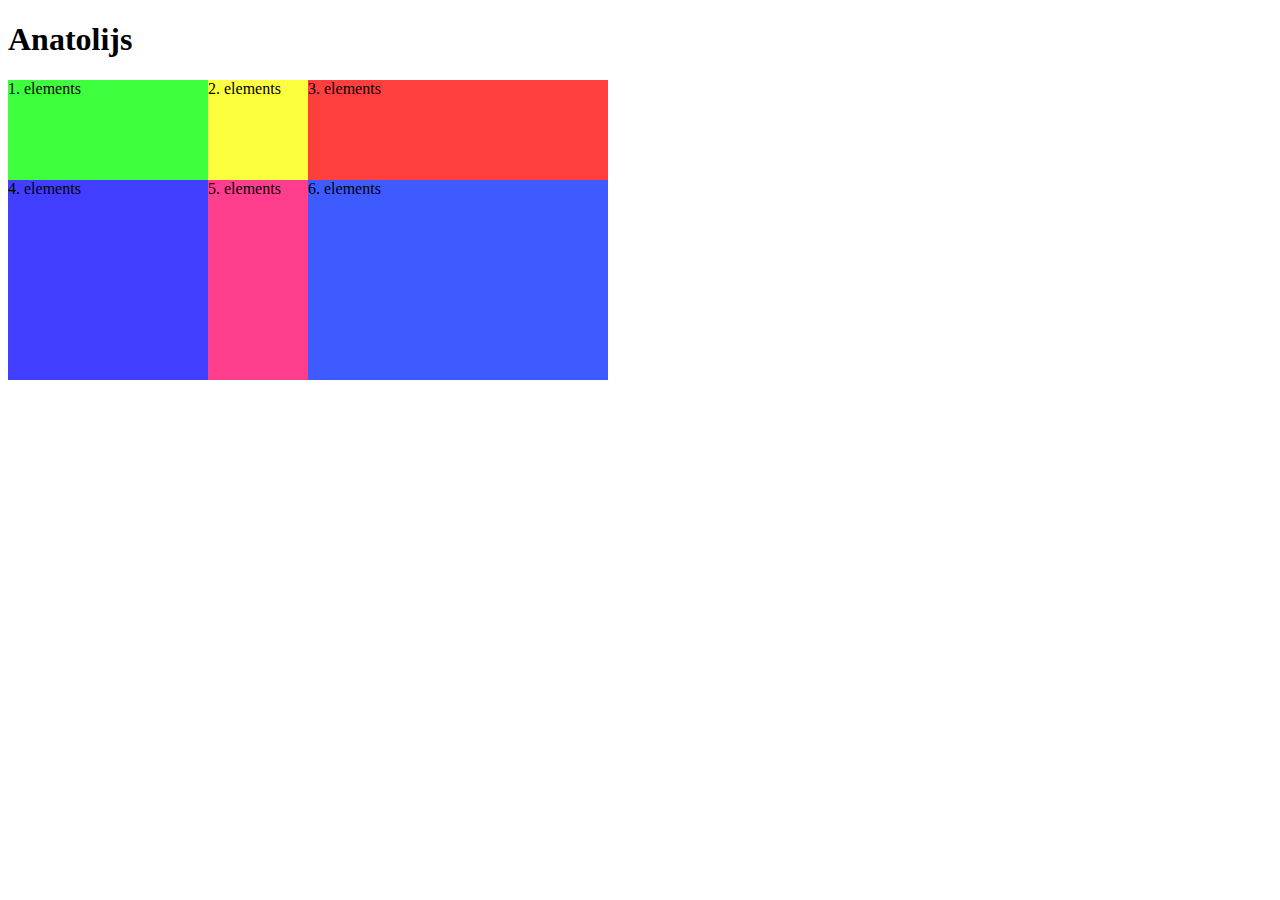
<file: index.html>
<!DOCTYPE html>
<html lang="en">
<head>
    <meta charset="UTF-8">
    <meta http-equiv="X-UA-Compatible" content="IE=edge">
    <meta name="viewport" content="width=device-width, initial-scale=1.0">
    <title>Document</title>
    <link rel="Stylesheet" href="style.css">
</head>
<body>
    <h1>Anatolijs</h1>
    <div class="container">
        <div class="item item-1">1. elements</div>
        <div class="item item-2">2. elements</div>
        <div class="item item-3">3. elements</div>
        <div class="item item-4">4. elements</div>
        <div class="item item-5">5. elements</div>
        <div class="item item-6">6. elements</div>
    </div>
    
</body>
</html>
</file>
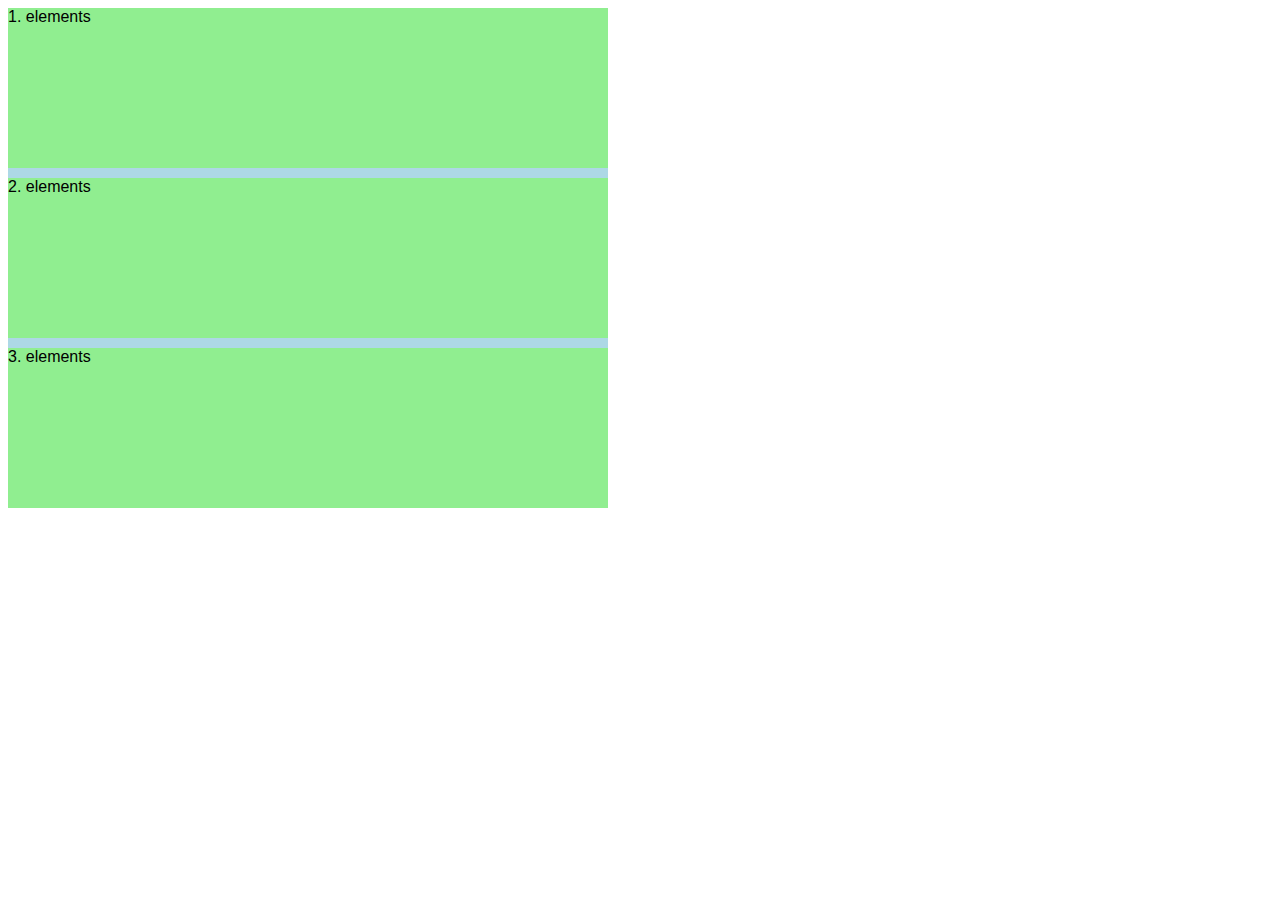
<file: Learn-css-grid-main/1uzdevums/index.html>
<!DOCTYPE html>
<html lang="lv">
  <head>
    <meta charset="UTF-8" />
    <meta http-equiv="X-UA-Compatible" content="IE=edge" />
    <meta name="viewport" content="width=device-width, initial-scale=1.0" />
    <title>Elementu izlīdzināšana</title>
    <link rel="stylesheet" href="style.css" />
  </head>
  <body>
    <div class="parent">
      <div class="child child-1">1. elements</div>
      <div class="child child-2">2. elements</div>
      <div class="child child-3">3. elements</div>
    </div>
  </body>
</html>
</file>
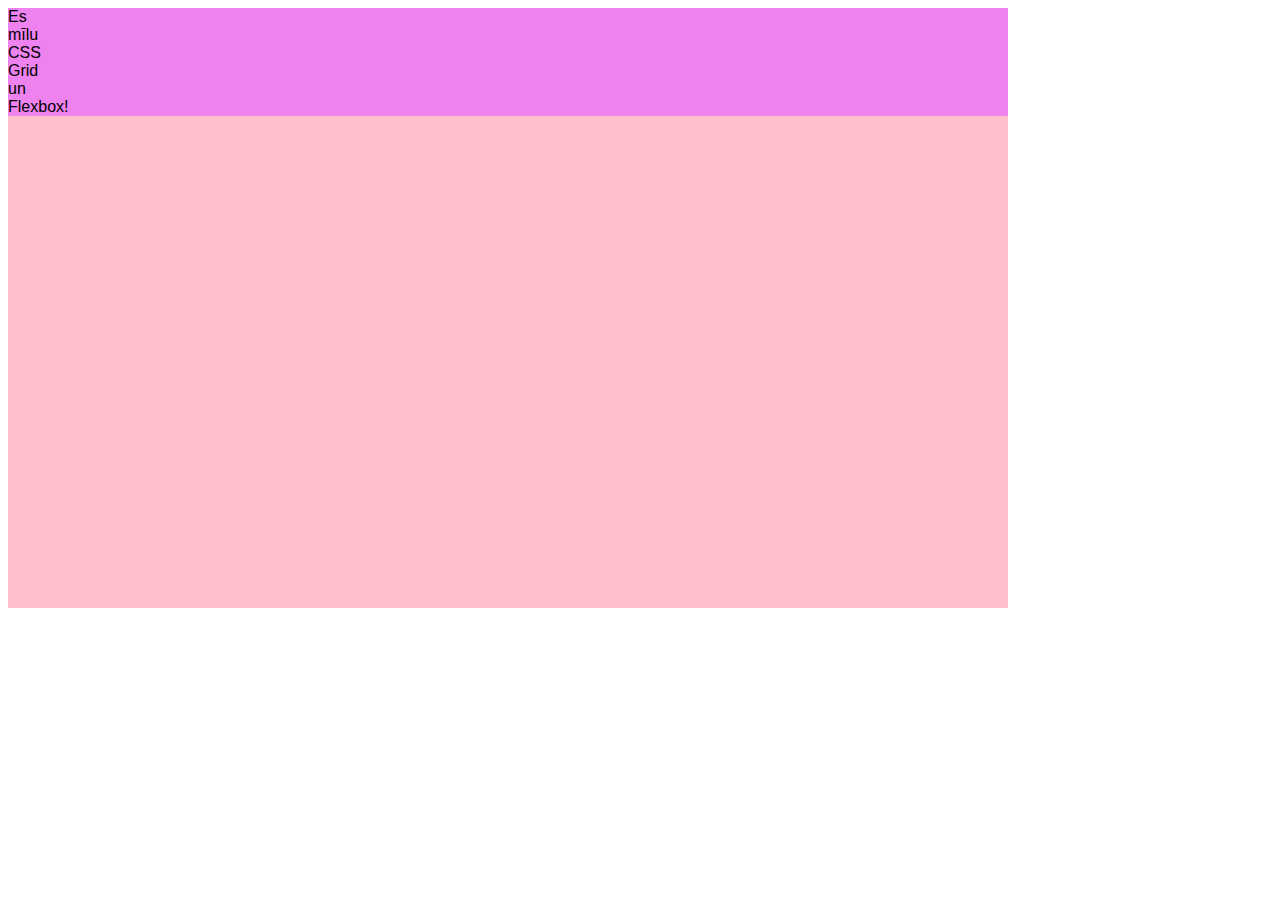
<file: Learn-css-grid-main/2uzdevums/index.html>
<!DOCTYPE html>
<html lang="lv">
  <head>
    <meta charset="UTF-8" />
    <meta http-equiv="X-UA-Compatible" content="IE=edge" />
    <meta name="viewport" content="width=device-width, initial-scale=1.0" />
    <title>Elementu izlīdzināšana</title>
    <link rel="stylesheet" href="style.css" />
  </head>
  <body>
    <div class="container">
      <div class="item">Es</div>
      <div class="item">mīlu</div>
      <div class="item">CSS</div>
      <div class="item">Grid</div>
      <div class="item">un</div>
      <div class="item">Flexbox!</div>
    </div>
  </body>
</html>
</file>
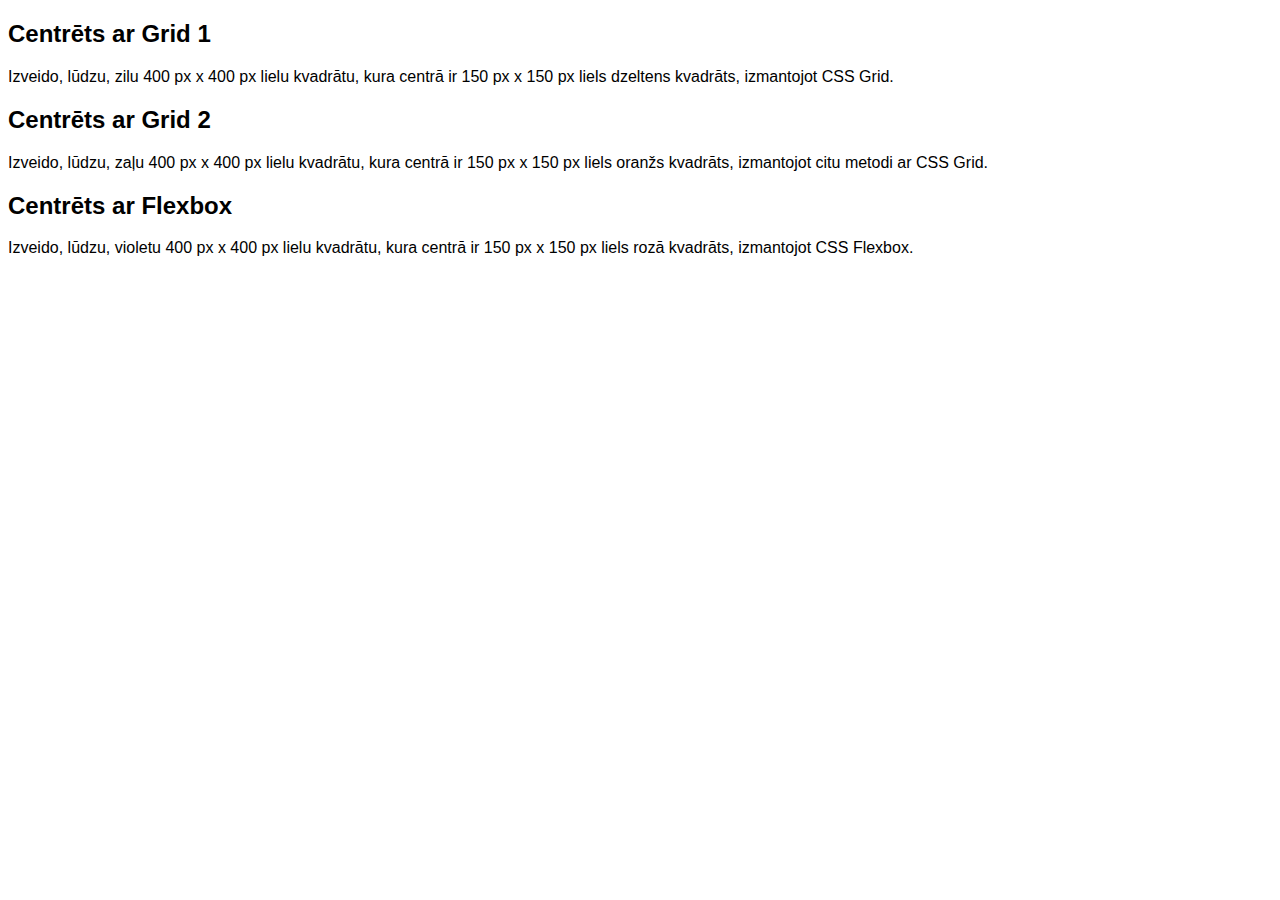
<file: Learn-css-grid-main/3uzdevums/index.html>
<!DOCTYPE html>
<html lang="lv">
  <head>
    <meta charset="UTF-8" />
    <meta http-equiv="X-UA-Compatible" content="IE=edge" />
    <meta name="viewport" content="width=device-width, initial-scale=1.0" />
    <title>Elementu izlīdzināšana</title>
    <link rel="stylesheet" href="style.css" />
  </head>
  <body>
    <h2>Centrēts ar Grid 1</h2>
    <p>
      Izveido, lūdzu, zilu 400 px x 400 px lielu kvadrātu, kura centrā ir 150 px
      x 150 px liels dzeltens kvadrāts, izmantojot CSS Grid.
    </p>
    <h2>Centrēts ar Grid 2</h2>
    <p>
      Izveido, lūdzu, zaļu 400 px x 400 px lielu kvadrātu, kura centrā ir 150 px
      x 150 px liels oranžs kvadrāts, izmantojot citu metodi ar CSS Grid.
    </p>
    <h2>Centrēts ar Flexbox</h2>
    <p>
      Izveido, lūdzu, violetu 400 px x 400 px lielu kvadrātu, kura centrā ir 150
      px x 150 px liels rozā kvadrāts, izmantojot CSS Flexbox.
    </p>
  </body>
</html>
</file>
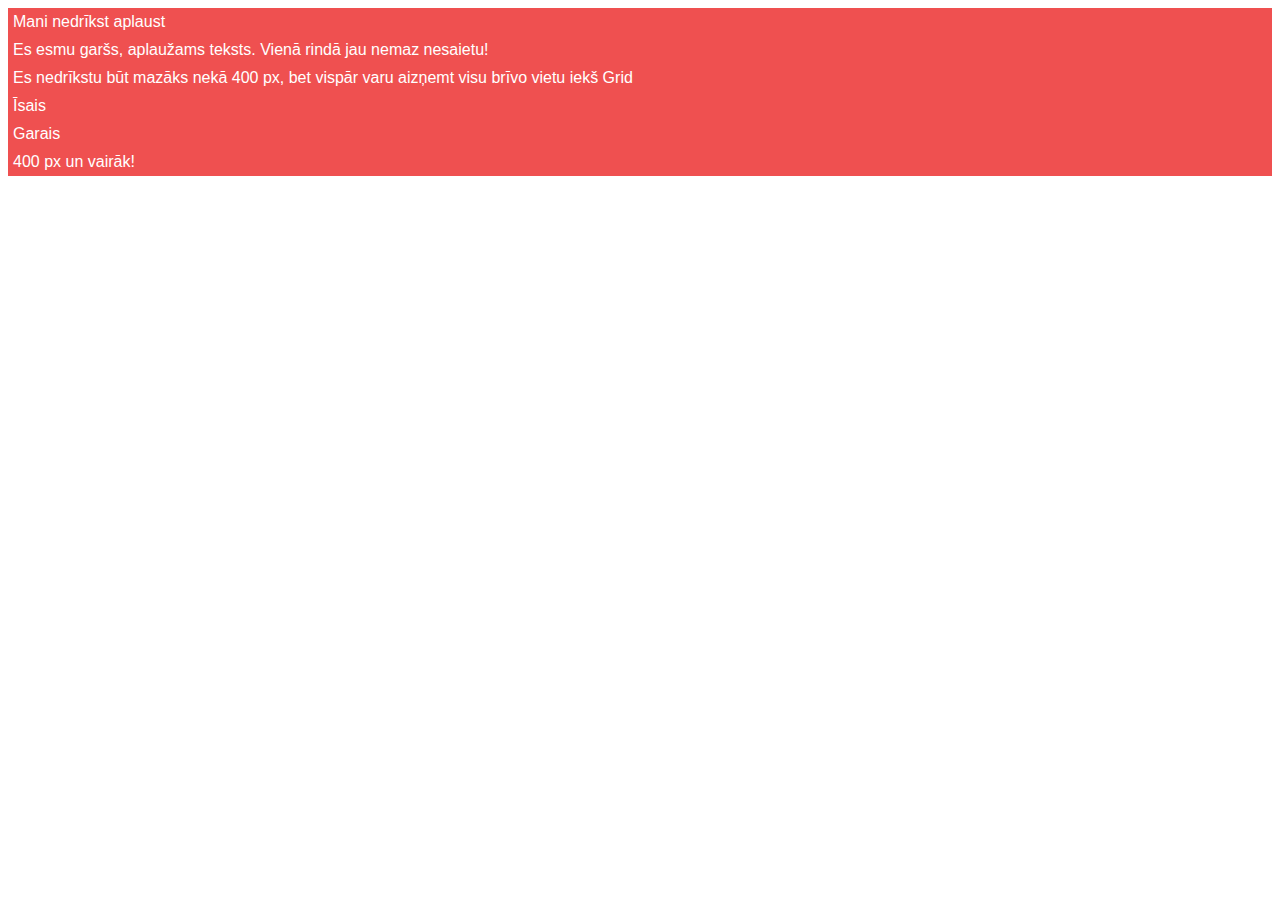
<file: Learn-css-grid-main/4uzdevums/index.html>
<!DOCTYPE html>
<html lang="lv">
  <head>
    <meta charset="UTF-8" />
    <meta http-equiv="X-UA-Compatible" content="IE=edge" />
    <meta name="viewport" content="width=device-width, initial-scale=1.0" />
    <title>Elementu izlīdzināšana</title>
    <link rel="stylesheet" href="style.css" />
  </head>
  <body>
    <div class="container">
      <div class="item">Mani nedrīkst aplaust</div>
      <div class="item">
        Es esmu garšs, aplaužams teksts. Vienā rindā jau nemaz nesaietu!
      </div>
      <div class="item">
        Es nedrīkstu būt mazāks nekā 400 px, bet vispār varu aizņemt visu brīvo
        vietu iekš Grid
      </div>
      <div class="item">Īsais</div>
      <div class="item">Garais</div>
      <div class="item">400 px un vairāk!</div>
    </div>
  </body>
</html>
</file>
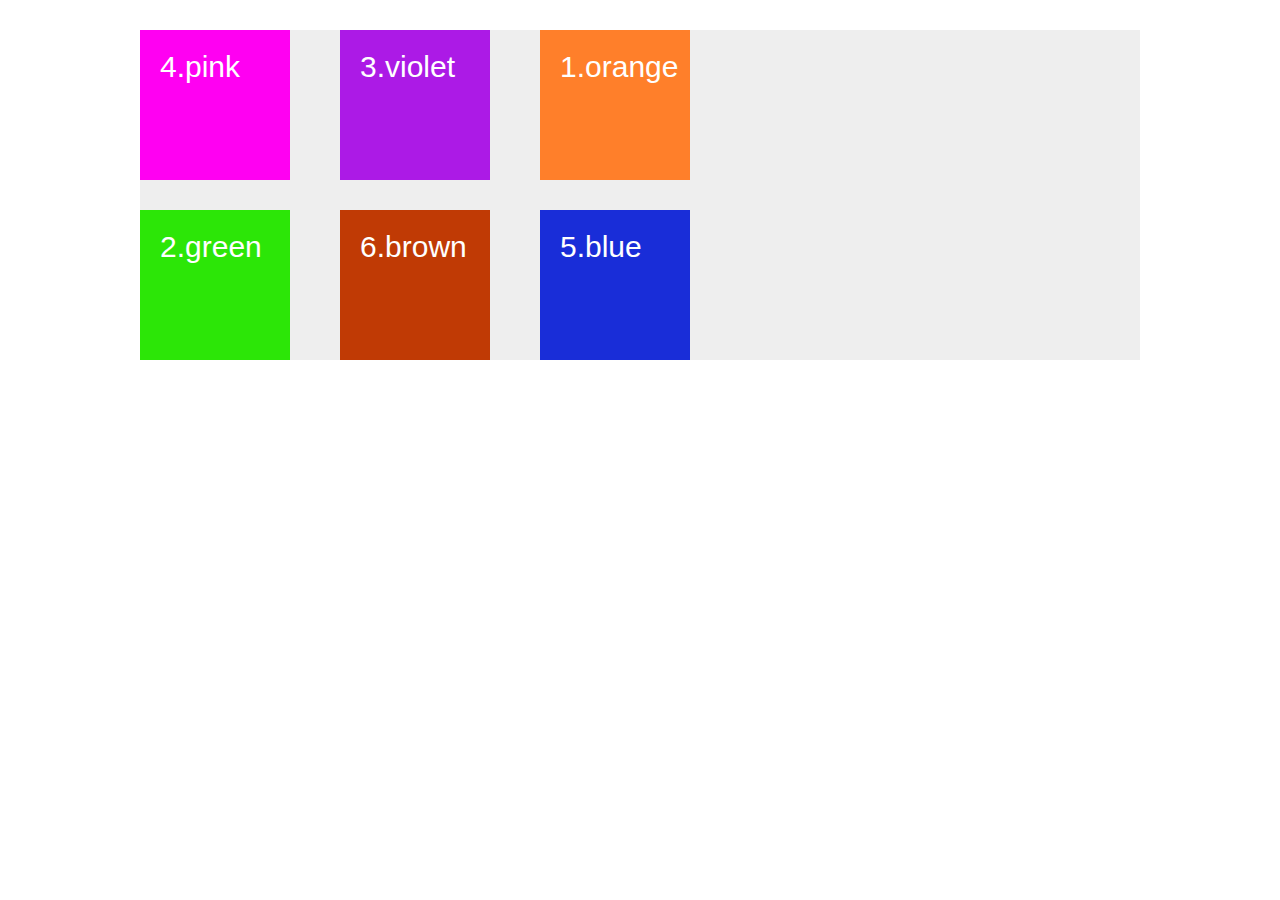
<file: Learn-css-grid-main/grid-positioning.html>
<!DOCTYPE html>
<html lang="en">
  <head>
    <meta charset="UTF-8" />
    <meta http-equiv="X-UA-Compatible" content="IE=edge" />
    <meta name="viewport" content="width=device-width, initial-scale=1.0" />
    <title>Grid positioning</title>
    <link rel="stylesheet" href="grid-positioning.css" />
  </head>
  <body>
    <div class="container">
      <div class="item item--1">4.pink</div>
      <div class="item item--2">3.violet</div>
      <div class="item item--3">1.orange</div>
      <div class="item item--4">2.green</div>
      <div class="item item--5">6.brown</div>
      <div class="item item--6">5.blue</div>
    </div>
  </body>
</html>
</file>
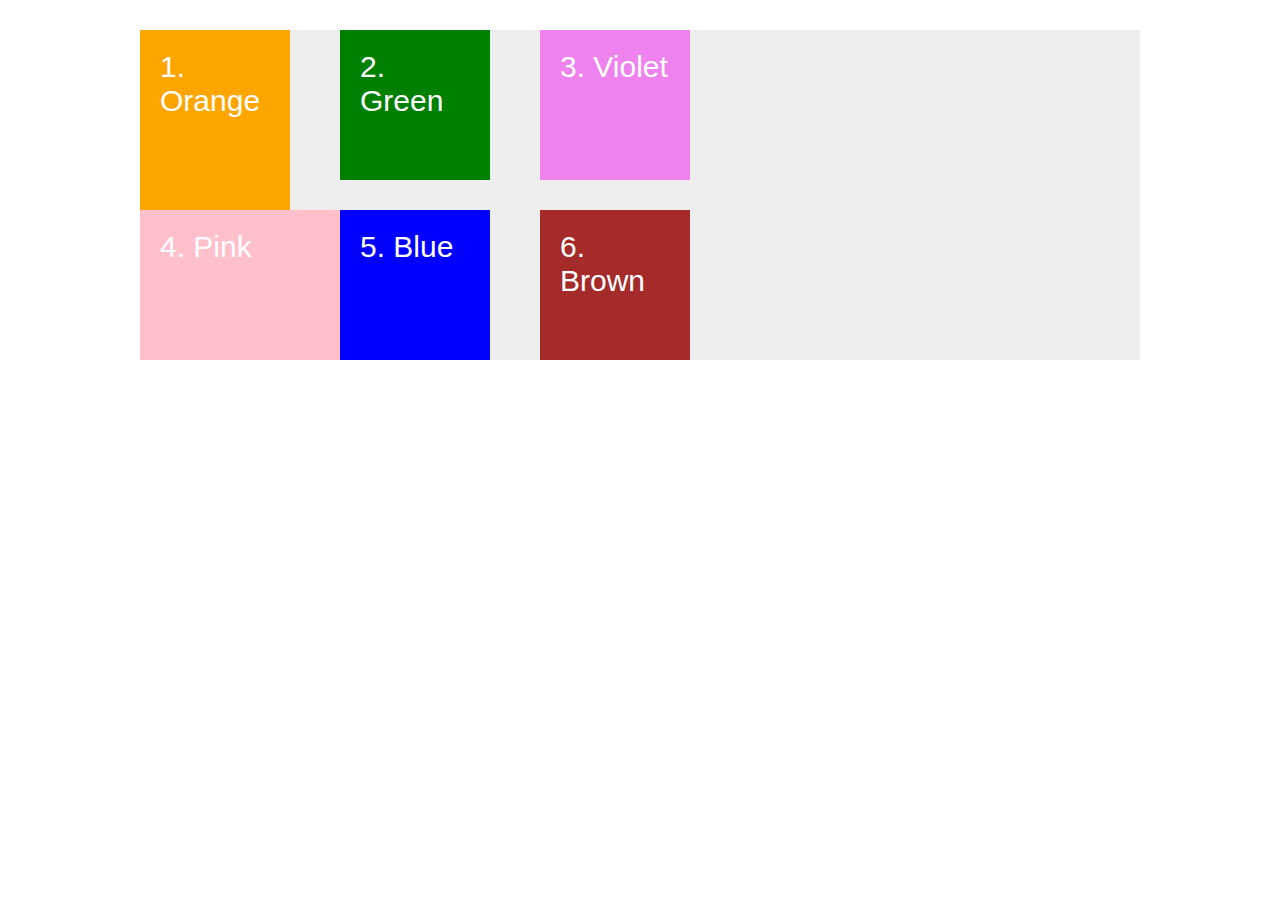
<file: Learn-css-grid-main/grid-span.html>
<!DOCTYPE html>
<html lang="en">
  <head>
    <meta charset="UTF-8" />
    <meta http-equiv="X-UA-Compatible" content="IE=edge" />
    <meta name="viewport" content="width=device-width, initial-scale=1.0" />
    <title>Grid positioning</title>
    <link rel="stylesheet" href="grid-span.css" />
  </head>
  <body>
    <div class="container">
      <div class="item item--1">1. Orange</div>
      <div class="item item--2">2. Green</div>
      <div class="item item--3">3. Violet</div>
      <div class="item item--4">4. Pink</div>
      <div class="item item--5">5. Blue</div>
      <div class="item item--6">6. Brown</div>
    </div>
  </body>
</html>
</file>
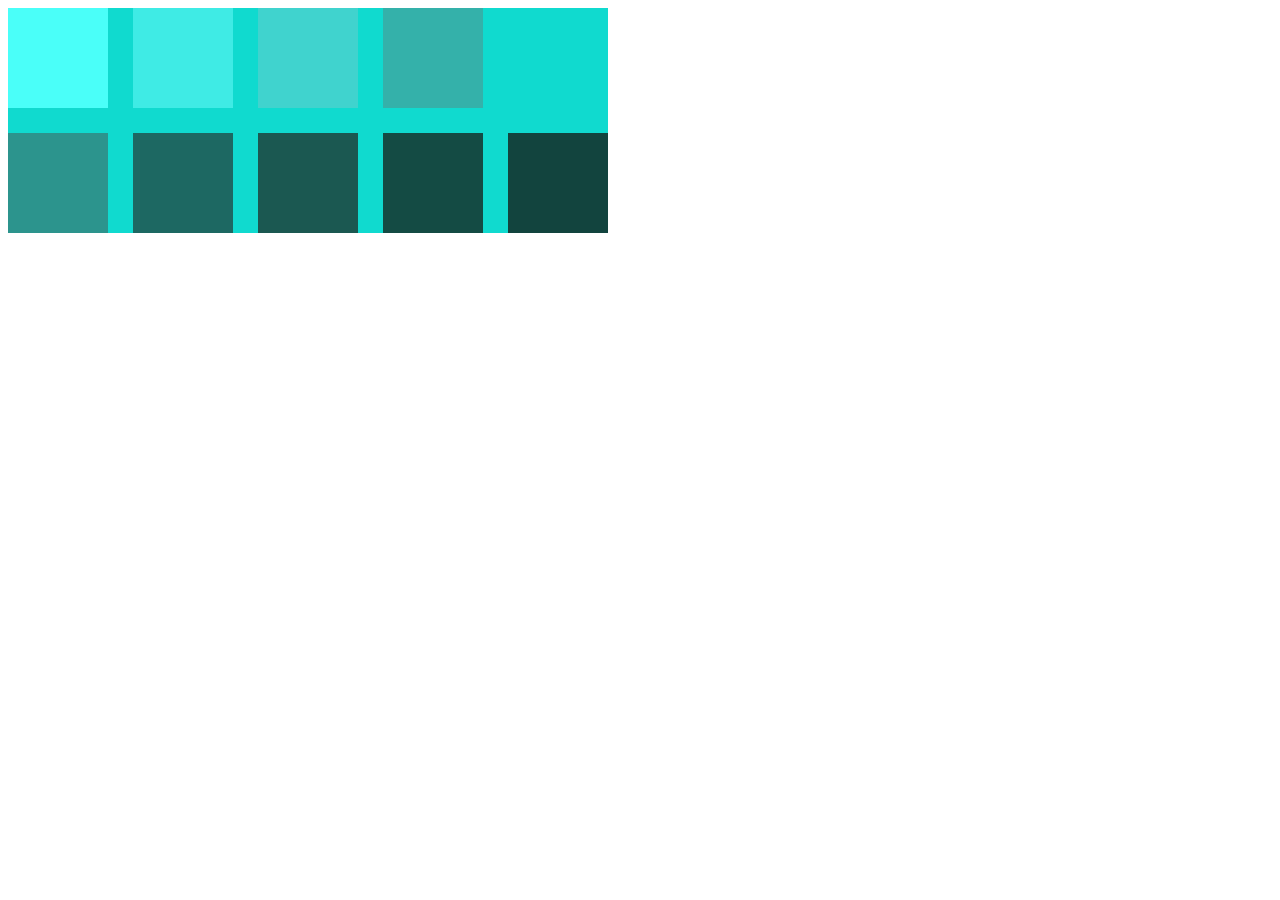
<file: Learn-css-grid-main/grid10.html>
<!DOCTYPE html>
<html lang="en">
<head>
    <meta charset="UTF-8">
    <meta http-equiv="X-UA-Compatible" content="IE=edge">
    <meta name="viewport" content="width=device-width, initial-scale=1.0">
    <title>Document</title>
    <link rel="Stylesheet" href="grid10.css">
</head>
<body>
    <div class="container">
        <div class="item-1"></div>
        <div class="item-2"></div>
        <div class="item-3"></div>
        <div class="item-4"></div>
        <div class="item-5"></div>
        <div class="item-6"></div>
        <div class="item-7"></div>
        <div class="item-8"></div>
        <div class="item-9"></div>
        <div class="item-10"></div>
      </div>
</body>
</html>
</file>
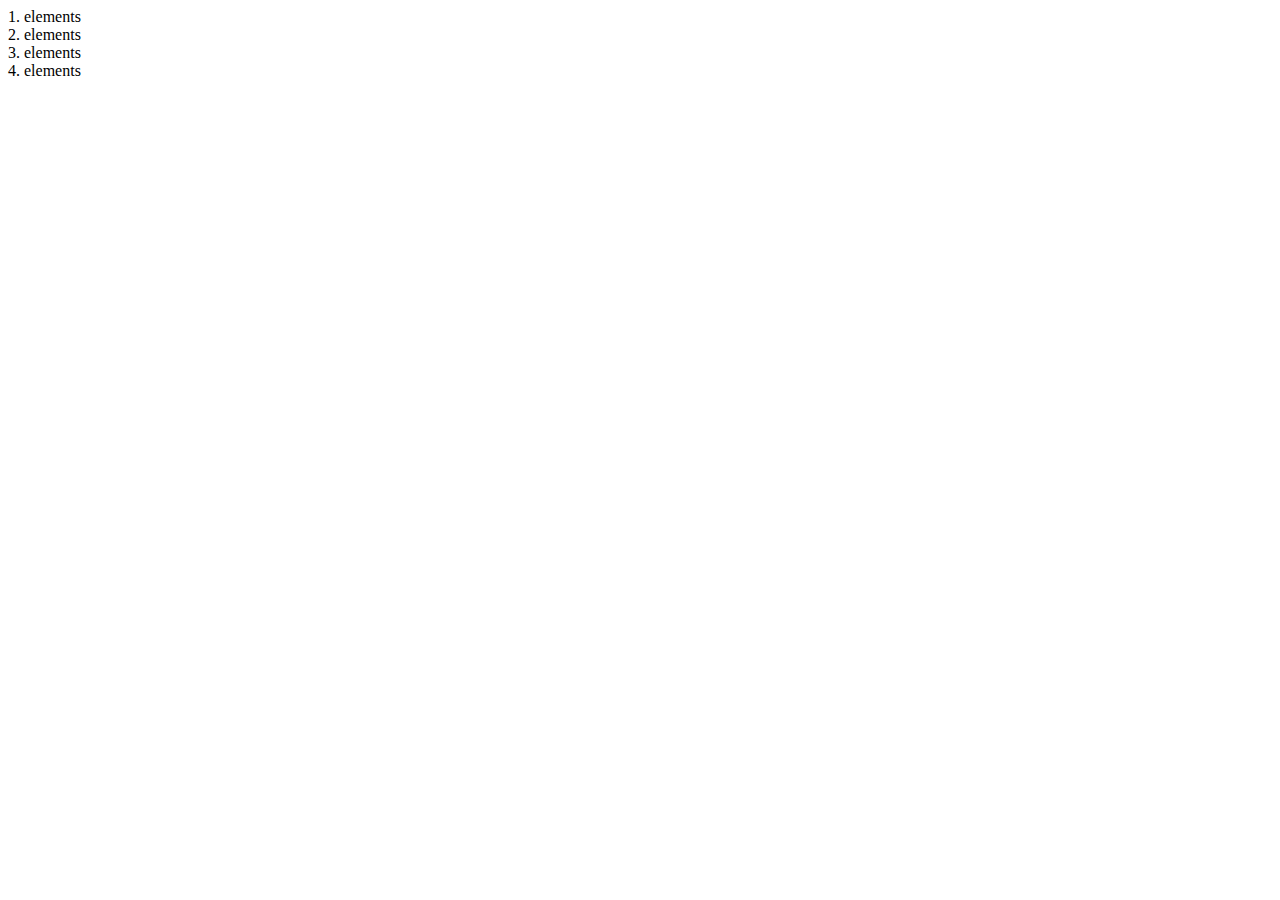
<file: Learn-css-grid-main/grid4.html>
<!DOCTYPE html>
<html lang="en">
<head>
    <meta charset="UTF-8">
    <meta http-equiv="X-UA-Compatible" content="IE=edge">
    <meta name="viewport" content="width=device-width, initial-scale=1.0">
    <title>Document</title>
    <link rel="Stylesheet" href="grid4.css">
</head>
<body>
    <div class="container">
        <div class="item item-1">1. elements</div>
        <div class="item item-2">2. elements</div>
        <div class="item item-3">3. elements</div>
        <div class="item item-4">4. elements</div>
        
    </div>

</body>
</html>
</file>
<file: style.css>
.item-1 {
    background-color: rgb(62, 255, 62);
}
.item-2 {
    background-color: rgb(252, 255, 62);
}.item-3 {
    background-color: rgb(255, 62, 62);
}.item-4 {
    background-color: rgb(65, 62, 255);
}.item-5 {
    background-color: rgb(255, 62, 142);
}.item-6 {
    background-color: rgb(62, 91, 255);
}
.container {
    display: grid;
    grid-template-columns: 200px 100px 300px;
    grid-template-rows: 100px 200px;
    
}
</file>
<file: Learn-css-grid-main/1uzdevums/style.css>
.parent {
  width: 600px;
  height: 500px;
  background-color: lightblue;

  /* Izveido, lūdzu, CSS Grid, kuram ir 3 vienāda platuma kolonnas
  un 3 vienāda augstuma rindas. Atstarpe starp elementiem - 10 px. 
  Izvieto 3 elementus, nemainot HTML, tā kā parādīts attēls.png*/
  display: grid;
  gap: 10px;
  grid-template-columns: repeat (3,fr);
  grid-template-rows: repeat (3,fr);
}

.child {
  background-color: lightgreen;
  font-family: sans-serif;

  
}
</file>
<file: Learn-css-grid-main/2uzdevums/style.css>
.container {
  width: 1000px;
  height: 600px;
  background-color: pink;

  /* Izvieto, lūdzu, elementus ar klasi item 3 kolonnās,
  katra 200 px plata un 2 rindās, katra 150px augsta. */

  gap: 20px;
}

.item {
  background-color: violet;
  font-family: sans-serif;
}
</file>
<file: Learn-css-grid-main/3uzdevums/style.css>
:root {
  font-family: sans-serif;
}
</file>
<file: Learn-css-grid-main/4uzdevums/style.css>
.container {
  background-color: rgb(255, 221, 0);

  /* Izvieto, lūdzu, CSS Grid ar 3 tādām kolonnām,
  kādas vēlas būt katrs no tekstiem 1. rindā.
  Kopā ir 2 rindas un tās aizņem tieši tik daudz vietas,
  cik garākajam tekstam vajadzīgs.*/

  gap: 10px;
}

.item {
  background-color: rgb(239, 80, 80);
  font-family: sans-serif;
  color: white;
  padding: 5px;
}
</file>
<file: Learn-css-grid-main/grid-positioning.css>
.container {
  background-color: #eee;
  width: 1000px;
  margin: 30px auto;

  display: grid;
  grid-template-columns: 150px 150px 150px;
  grid-template-rows: 150px 150px;

  row-gap: 30px;
  column-gap: 50px;
}

.item {
  padding: 20px;
  font-size: 30px;
  font-family: sans-serif;
  color: white;
}

.item--1 {
  background-color: rgb(255, 0, 242);
}

.item--2 {
  background-color: rgb(172, 26, 230);
}

.item--3 {
  background-color: rgb(255, 127, 42);
}

.item--4 {
  background-color: rgb(44, 230, 7);
}

.item--5 {
  background-color: rgb(192, 58, 5);
}

.item--6 {
  background-color: rgb(25, 45, 216);
}
</file>
<file: Learn-css-grid-main/grid-span.css>
.container {
  background-color: #eee;
  width: 1000px;
  margin: 30px auto;

  display: grid;
  grid-template-columns: 150px 150px 150px;
  grid-template-rows: 150px 150px;

  row-gap: 30px;
  column-gap: 50px;
}

.item {
  padding: 20px;
  font-size: 30px;
  font-family: sans-serif;
  color: white;
}

.item--1 {
  background-color: orange;
  height:140px
}

.item--2 {
  background-color: green;
}

.item--3 {
  background-color: violet;
}

.item--4 {
  background-color: pink;
  width:160px;
}

.item--5 {
  background-color: blue;
}

.item--6 {
  background-color: brown;
}
</file>
<file: Learn-css-grid-main/grid10.css>
.container {
    display: grid;
    grid-template-columns: repeat(5, 100px);
    grid-template-rows: repeat(2, 100px);
    grid-gap: 25px;
    background-color: #10dacf;
    width: 600px;
  }
  
  .item-1 {
    background-color: #4afff9;
    width: 100px;
    height: 100px;
  }

  .item-2 {
    background-color: #3febe5;
    width: 100px;
    height: 100px;
  }
  .item-3 {
    background-color: #40d3ce;
    width: 100px;
    height: 100px;
  }
  .item-4 {
    background-color: #34b1aa;
    width: 100px;
    height: 100px;
  }
  .item-6 {
    background-color: #2c948d;
    width: 100px;
    height: 100px;
  }
  .item-7 {
    background-color: #1d6862;
    width: 100px;
    height: 100px;
  }
  .item-8 {
    background-color: #1b5851;
    width: 100px;
    height: 100px;
  }
  .item-9 {
    background-color: #144b44;
    width: 100px;
    height: 100px;
  }
  .item-10 {
    background-color: #12443e;
    width: 100px;
    height: 100px;
  }
</file>
<file: Learn-css-grid-main/grid4.css>
.box-1{
    background-color: rgb(4, 0, 250);
}
.box-2{
    background-color: rgb(255, 0, 0);
}
.box-3{
    background-color: rgb(9, 255, 0);
}
.box-4{
    background-color: rgb(238, 255, 0);
  
}
.conteiner{
    display:grid;
    grid-template-columns: 200px 200px;
    grid-template-rows: 300px 300px;
    row-gap: 50px;
    column-gap: 100px;
}
</file>
